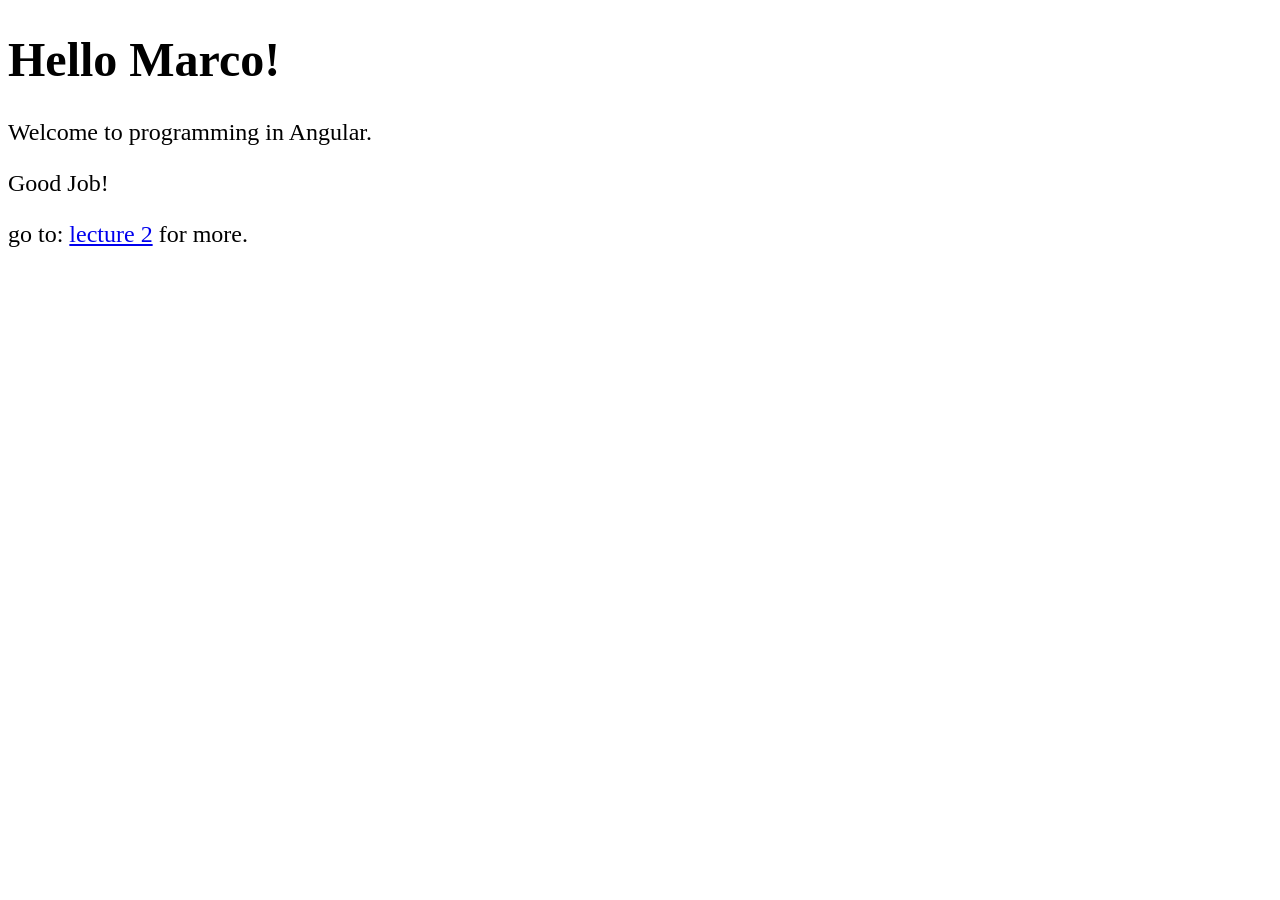
<file: index.html>
<!DOCTYPE html>
<html>
  <head>
    <meta charset="utf-8">
    <title>Angular MkT</title>
  <style>body { font-size: 1.5em; }</style>
  </head>
  <body>
    <h1>Hello Marco!</h1>
    <p>Welcome to programming in Angular.</p>
    <p>Good Job!</p>
    <p>go to: <a href="examples/Lecture02/index.html" target="blank">lecture 2</a> for more. </p>
  </body>
</html>
</file>
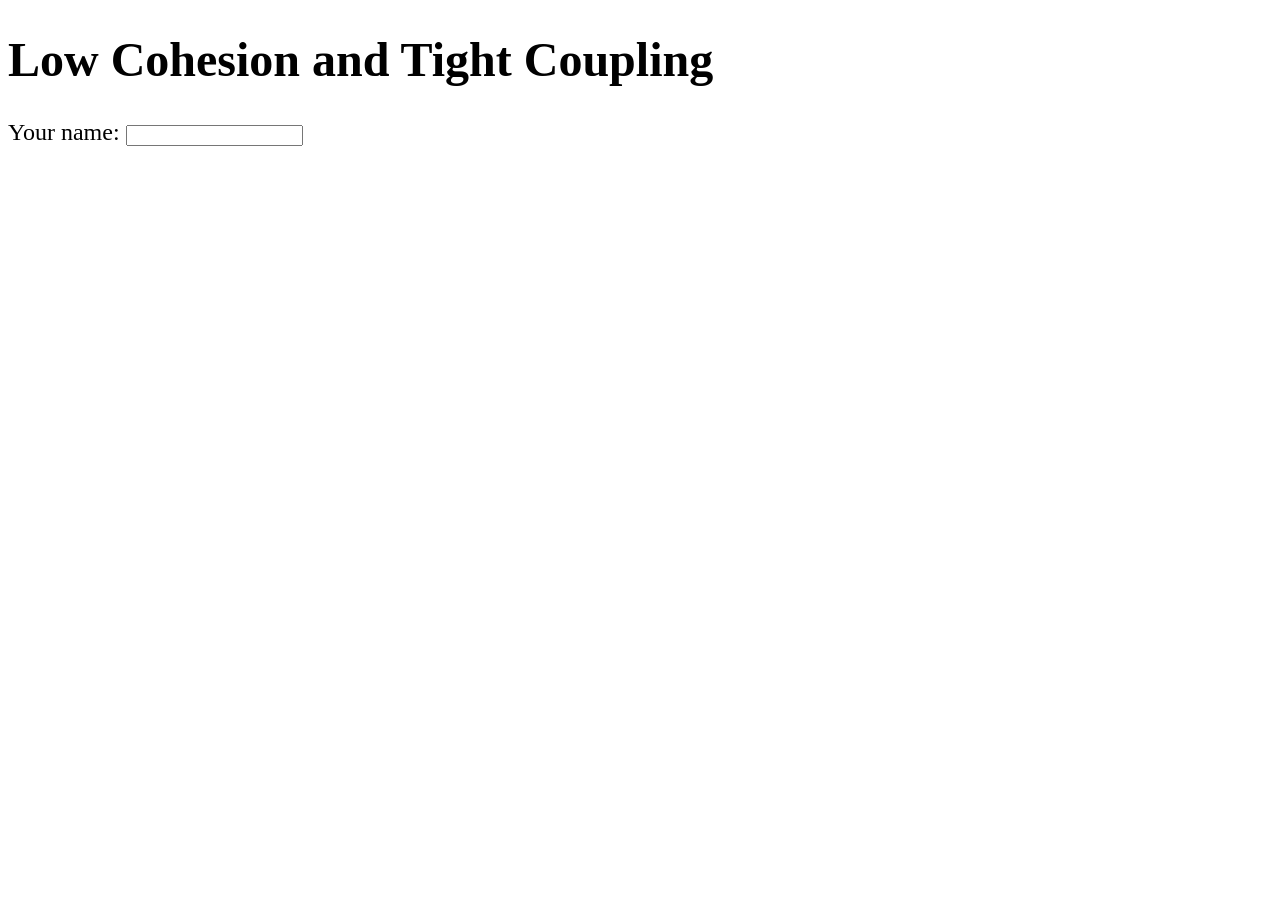
<file: examples/Lecture02/index.html>
<!DOCTYPE html>
<html>
  <head>
    <meta charset="utf-8">
    <script src="app.js"></script>
    <style>body { font-size: 1.5em; }</style>
    <title>Lecture 02 - Single Page Web Applications with AngularJS</title>
  </head>
  <body>
    <h1>Low Cohesion and Tight Coupling</h1>
    <div id="nameCalculator">
      <div>
        Your name: <input type="text" id="name">
      </div>
      <div id="output"></div>
    </div>
  </body>
</html>
</file>
